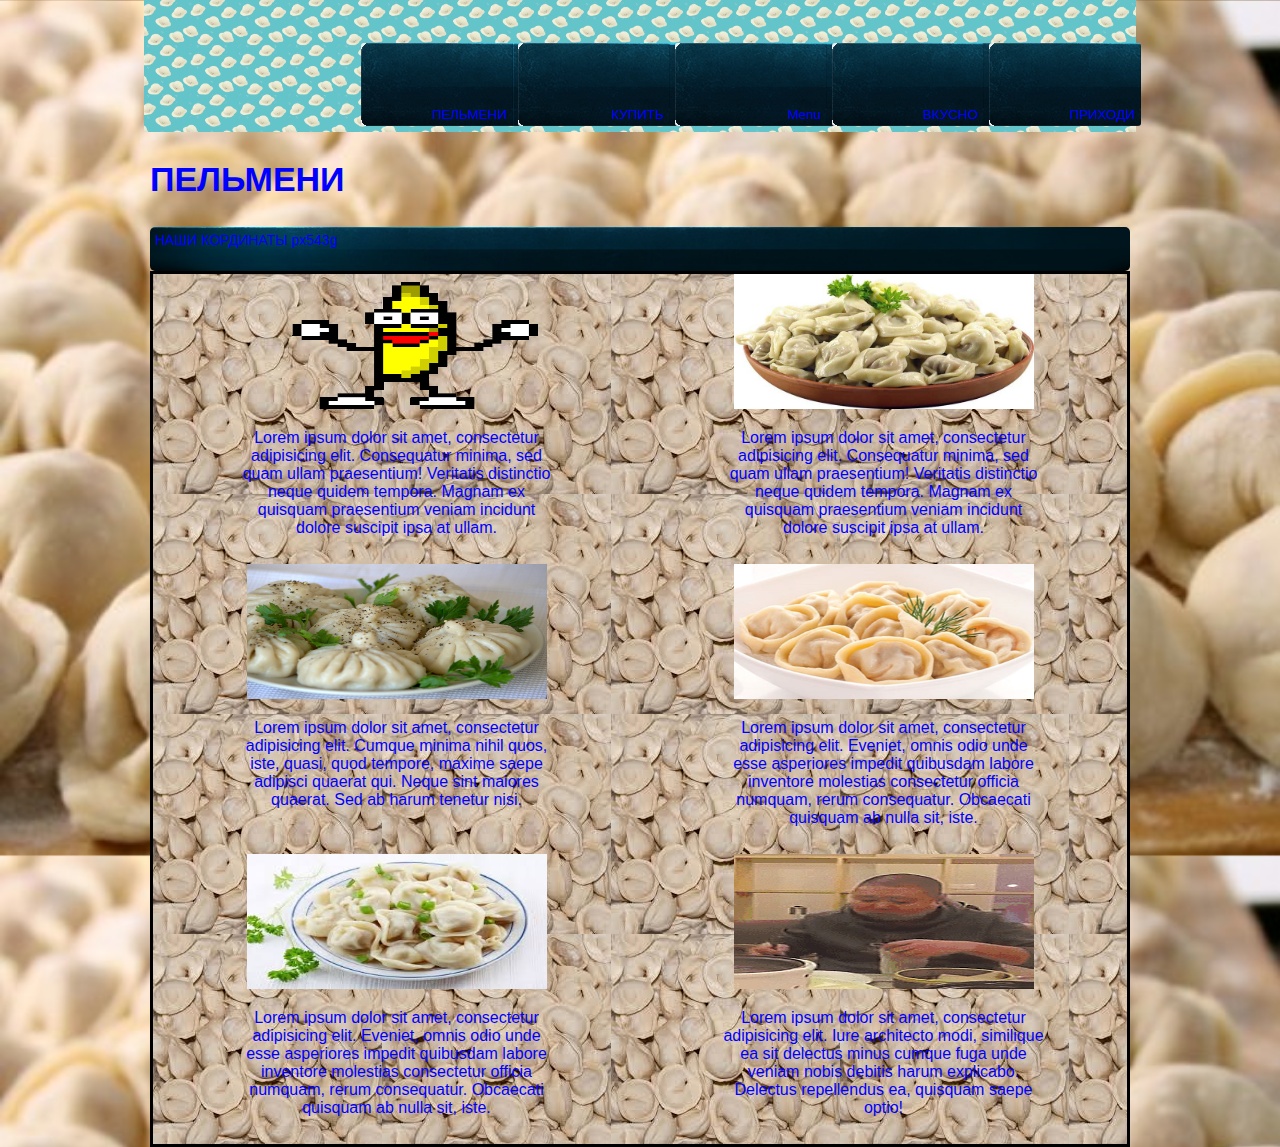
<file: index.html>
<!DOCTYPE html>
<html lang="en">
<head>
    <meta charset="UTF-8">
    <title>Пельменая.ru</title>
    <link rel="stylesheet" href="style.css">
</head>
<body>
    <div class="header">

        <div class="bar">
            <a href="http://tiptop.ykt.ru/company/13822S">
            <button class="link">
                ПЕЛЬМЕНИ
            </button>
            </a>
            <a href="https://www.1tv.ru/shows/kontrolnaya-zakupka/vypuski/kontrolnaya-zakupka-vypusk-ot-19042016">
            <button class="link">
                КУПИТЬ
            </button>
            </a>
            <a href="index1.html">
            <button class="link">
                Menu
            </button>
            </a>
            <a href="https://www.tripadvisor.ru/Restaurant_Review-g665309-d7215130-Reviews-Pelmennaya-Yakutsk_Sakha_Yakutia_Republic_Far_Eastern_District.html">
            <button class="link">
                ВКУСНО
            </button>
            </a>
            <a href="https://2gis.ru/yakutsk/query/%D0%9F%D0%B5%D0%BB%D1%8C%D0%BC%D0%B5%D0%BD%D0%BD%D0%B0%D1%8F%2C%20%D0%BA%D0%B0%D1%84%D0%B5/firm/7037402698845211?queryState=center%2F129.738901%2C62.032476%2Fzoom%2F18">
            <button class="link">
                ПРИХОДИ
            </button>
            </a>
        </div>
        </div>
    <div class="main">
        <h2>   
            ПЕЛЬМЕНИ
        </h2>
        <div class="topbar">
        НАШИ КОРДИНАТЫ px543g
        </div>
        <div class="middle">
            <div class="box">
            <img src="tumblr_mydm1r9Twn1qkzb3jo1_500.gif">
            <p>Lorem ipsum dolor sit amet, consectetur adipisicing elit. Consequatur minima, sed quam ullam praesentium! Veritatis distinctio neque quidem tempora. Magnam ex quisquam praesentium veniam incidunt dolore suscipit ipsa at ullam.</p>
            </div>
            <div class="box">
            <img src="img4f1aa4d01aed5.jpg">
            <p>Lorem ipsum dolor sit amet, consectetur adipisicing elit. Consequatur minima, sed quam ullam praesentium! Veritatis distinctio neque quidem tempora. Magnam ex quisquam praesentium veniam incidunt dolore suscipit ipsa at ullam.</p>
            </div>
            <div class="box">
            <img src="1425581281_20100512.jpg">
            <p>Lorem ipsum dolor sit amet, consectetur adipisicing elit. Cumque minima nihil quos, iste, quasi, quod tempore, maxime saepe adipisci quaerat qui. Neque sint maiores quaerat. Sed ab harum tenetur nisi.</p>
            </div>
            <div class="box">
            <img src="a24d0a6e-7237-4e79-adc8-a328a2ff87a1.jpg">
            <p>Lorem ipsum dolor sit amet, consectetur adipisicing elit. Eveniet, omnis odio unde esse asperiores impedit quibusdam labore inventore molestias consectetur officia numquam, rerum consequatur. Obcaecati quisquam ab nulla sit, iste.</p>
            </div>
            <div class="box">
            <img src="download.jpeg">
            <p>Lorem ipsum dolor sit amet, consectetur adipisicing elit. Eveniet, omnis odio unde esse asperiores impedit quibusdam labore inventore molestias consectetur officia numquam, rerum consequatur. Obcaecati quisquam ab nulla sit, iste.</p>
            </div>
            <div class="box">
            <img src="vgif-ru-19883.gif">
            <p>Lorem ipsum dolor sit amet, consectetur adipisicing elit. Iure architecto modi, similique ea sit delectus minus cumque fuga unde veniam nobis debitis harum explicabo. Delectus repellendus ea, quisquam saepe optio!</p>
            </div>
        </div>
    </div>
</body>
</html>
</file>
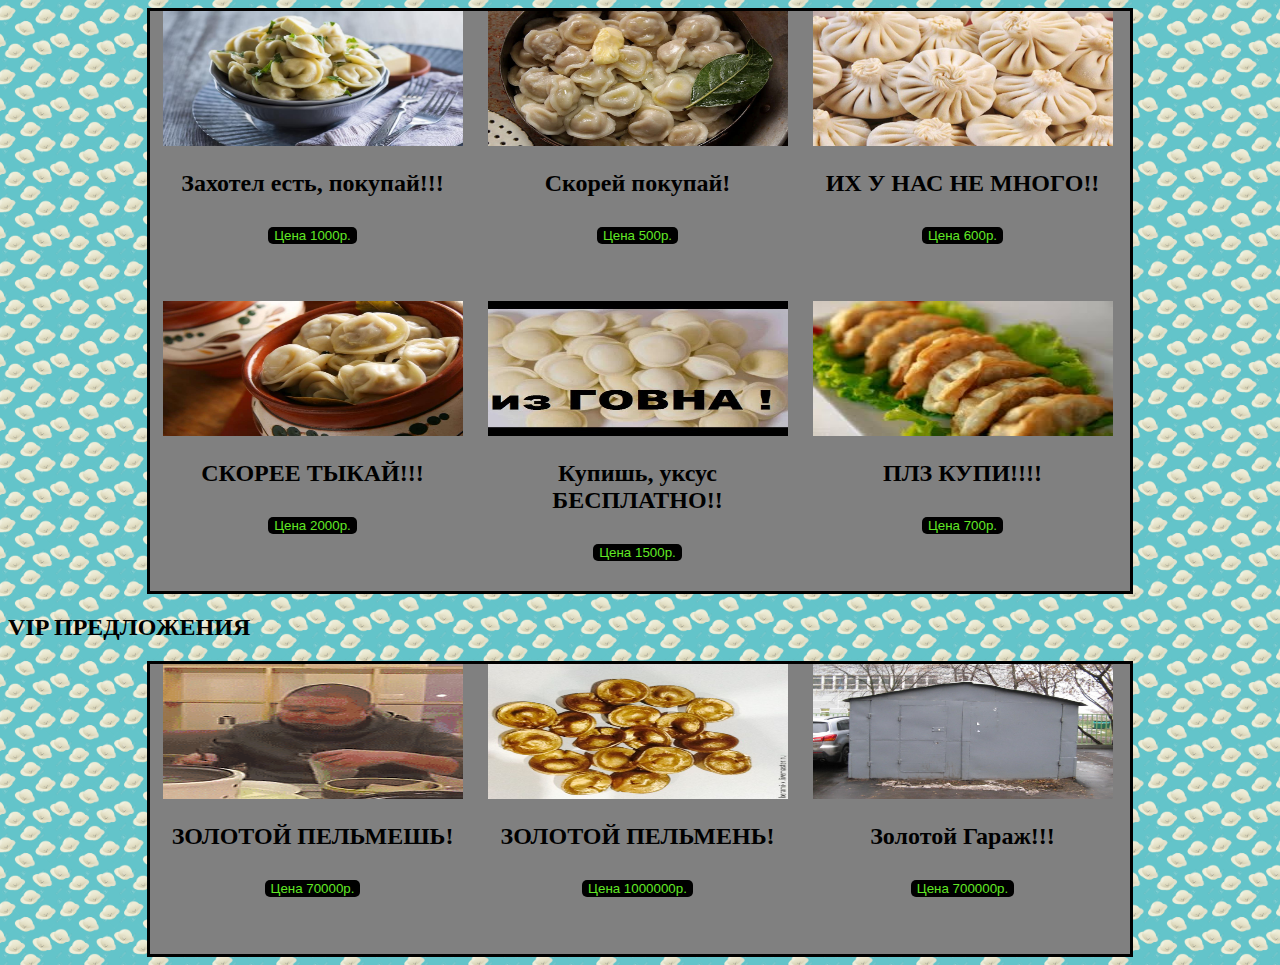
<file: index1.html>
<!DOCTYPE html>
<html lang="en">
<head>
    <meta charset="UTF-8">
    <title>ЦЕНЫ</title>
    <link rel="stylesheet" href="stely1.css">
</head>
<body>
    <div class="main">
       <div class="block flex">
            <div class="box">
                <img src="800.jpg"/>
                <h2>
                    Захотел есть, покупай!!!
                </h2>
                <button>
                    Цена 1000р.
                </button>
            </div>
            <div class="box">
                <img src="1g.jpg"/>
                <h2>
                    Скорей покупай!
                </h2>
                <button>
                    Цена 500р.
                </button>
            </div>
            <div class="box">
                <img src="2g.jpg"/>
                <h2>
                    ИХ У НАС НЕ МНОГО!!
                </h2>
                <button>
                    Цена 600р.
                </button>
            </div>
            <div class="box">
                <img src="3g.jpg"/>
                <h2>
                    СКОРЕЕ ТЫКАЙ!!!
                </h2>
                <button>
                    Цена 2000р.
                </button>
            </div>
            <div class="box">
                <img src="gov.jpg"/>
                <h2>
                    Купишь, уксус БЕСПЛАТНО!!
                </h2>
                <button>
                    Цена 1500р.
                </button>
            </div>
            <div class="box">
                <img src="4g.jpeg"/>
                <h2>
                    ПЛЗ КУПИ!!!!
                </h2>
                <button>
                    Цена 700р.
                </button>
            </div>
        </div>
        <h2>
                VIP ПРЕДЛОЖЕНИЯ
            </h2>
        <div class="block flex">
            <div class="box">
                <img src="vgif-ru-19883.gif"/>
                <h2>
                    ЗОЛОТОЙ ПЕЛЬМЕШЬ!
                </h2>
                <button>
                    Цена 70000р.
                </button>
            </div>
            <div class="box">
                <img src="gold.jpg"/>
                <h2>
                    ЗОЛОТОЙ ПЕЛЬМЕНЬ!
                </h2>
                <button>
                    Цена 1000000р.
                </button>
            </div>
            <div class="box">
                <img src="161g5u-960.jpg"/>
                <h2>
                    Золотой Гараж!!!
                </h2>
                <button>
                    Цена 700000р.
                </button>
            </div>
        </div>
    </div>
</body>
</html>
</file>
<file: style.css>
body {
    margin: 0;
    padding: 0;
    font-family: Arial, Helvetica, sans-serif;
    color: blue;
    background-image: url(529033.jpg);
    background-size: 100%
}

.header {
    width: 992px;
    height: 132px;
    background-image: url(25965488-seamless-many-dumplings-blue-background--Stock-Photo.jpg);
    margin: 0 auto;
    padding-top: 43px;
    padding-left: 217px;
    box-sizing: border-box;
    background-size: 5%
}

.bar {
    width: 762px;
    height: 83px;
    background-image: url(nav-bar.gif);
    display: flex
}

.link {
    width: 152px;
    height: 83px;
    text-align: right;
    padding-top: 60px;
    box-sizing: border-box;
    margin-right: 5px;
    background-image: url(nav-bar.gif);
    color: blue;
    border: none;
    border-radius: 3px;
}

.main {
    width: 980px;
    margin: 0 auto;
}

.main h2 {
    font-size: 34px;
}

.topbar {
    background-image: url(box-top.jpg);
    height: 44px;
    background-size: 100%;
    border-radius: 5px;
    font-size: 14px;
    padding-top: 5px;
    padding-left: 5px;
    box-sizing: border-box
}

.middle {
    background-image: url(Main.jpeg);
    display: flex;
    flex-wrap: wrap;
    border: 3px solid black
}

.box {
    height: 290px;
    width: 325px;
    margin: 0 auto;
    text-align: center
}
.box img{
    width: 300px;
    height: 135px
}
.link:hover{
    background: white;
    border-radius: 4px
}
</file>
<file: stely1.css>
body {
    background-image: url(25965488-seamless-many-dumplings-blue-background--Stock-Photo.jpg);
    background-size: 5%;
    
}
.main{
    margin: 0 auto;
}
.box{
    height: 290px;
    width: 325px;
    text-align: center  
}
.box img{
    width: 300px;
    height: 135px
}
.box button{
   margin: 10px;
    border-radius: 5px;
    background: black;
    color: #61e825;
    border: none;
}
.flex{
    display: flex;
    flex-wrap: wrap
}
.block{
    border: 3px solid black;
    width: 980px;
    margin: 0 auto;
    background: grey
}
</file>
